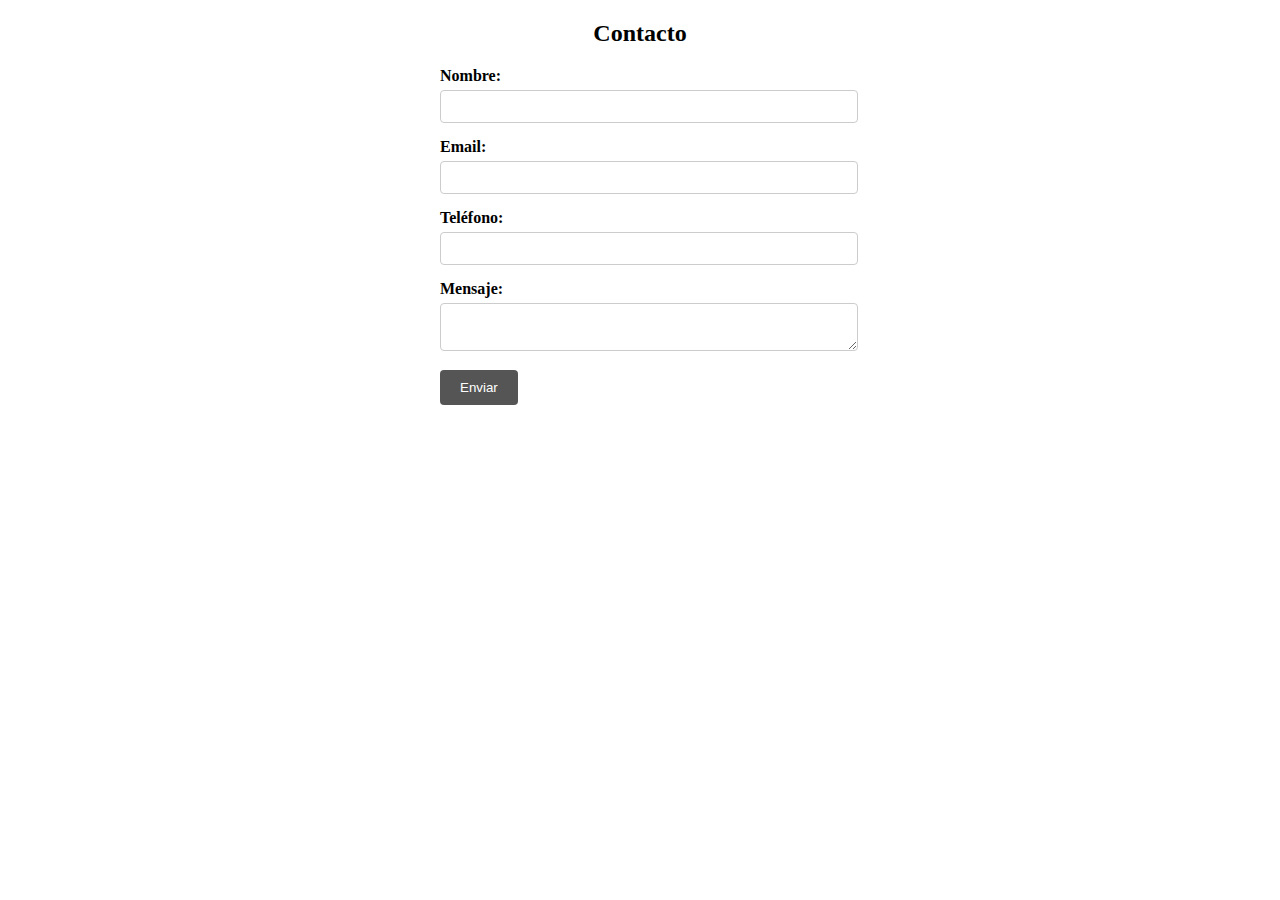
<file: index.html>
<!DOCTYPE html>
<html>
<head>
  <title>Formulario de Contacto</title>
  <script src="formulario.js"></script>
  <link rel="stylesheet" href="formulario.css">

</head>
<body>
  <div>
  <h2 class="titulo">Contacto</h2>
</div>
  <form id="contacto-form" method="POST" onsubmit="return validarFormulario()">
    <div>
      <label for="nombre">Nombre:</label>
      <input type="text" id="nombre" name="nombre" required>
    </div>
    <div>
      <label for="email">Email:</label>
      <input type="email" id="email" name="email" required>
    </div>
    <div>
      <label for="telefono">Teléfono:</label>
      <input type="tel" id="telefono" name="telefono" required>
    </div>
    <div>
      <label for="mensaje">Mensaje:</label>
      <textarea id="mensaje" name="mensaje" required></textarea>
    </div>
    <button type="submit">Enviar</button>
  </form>
</body>
</html>
</file>
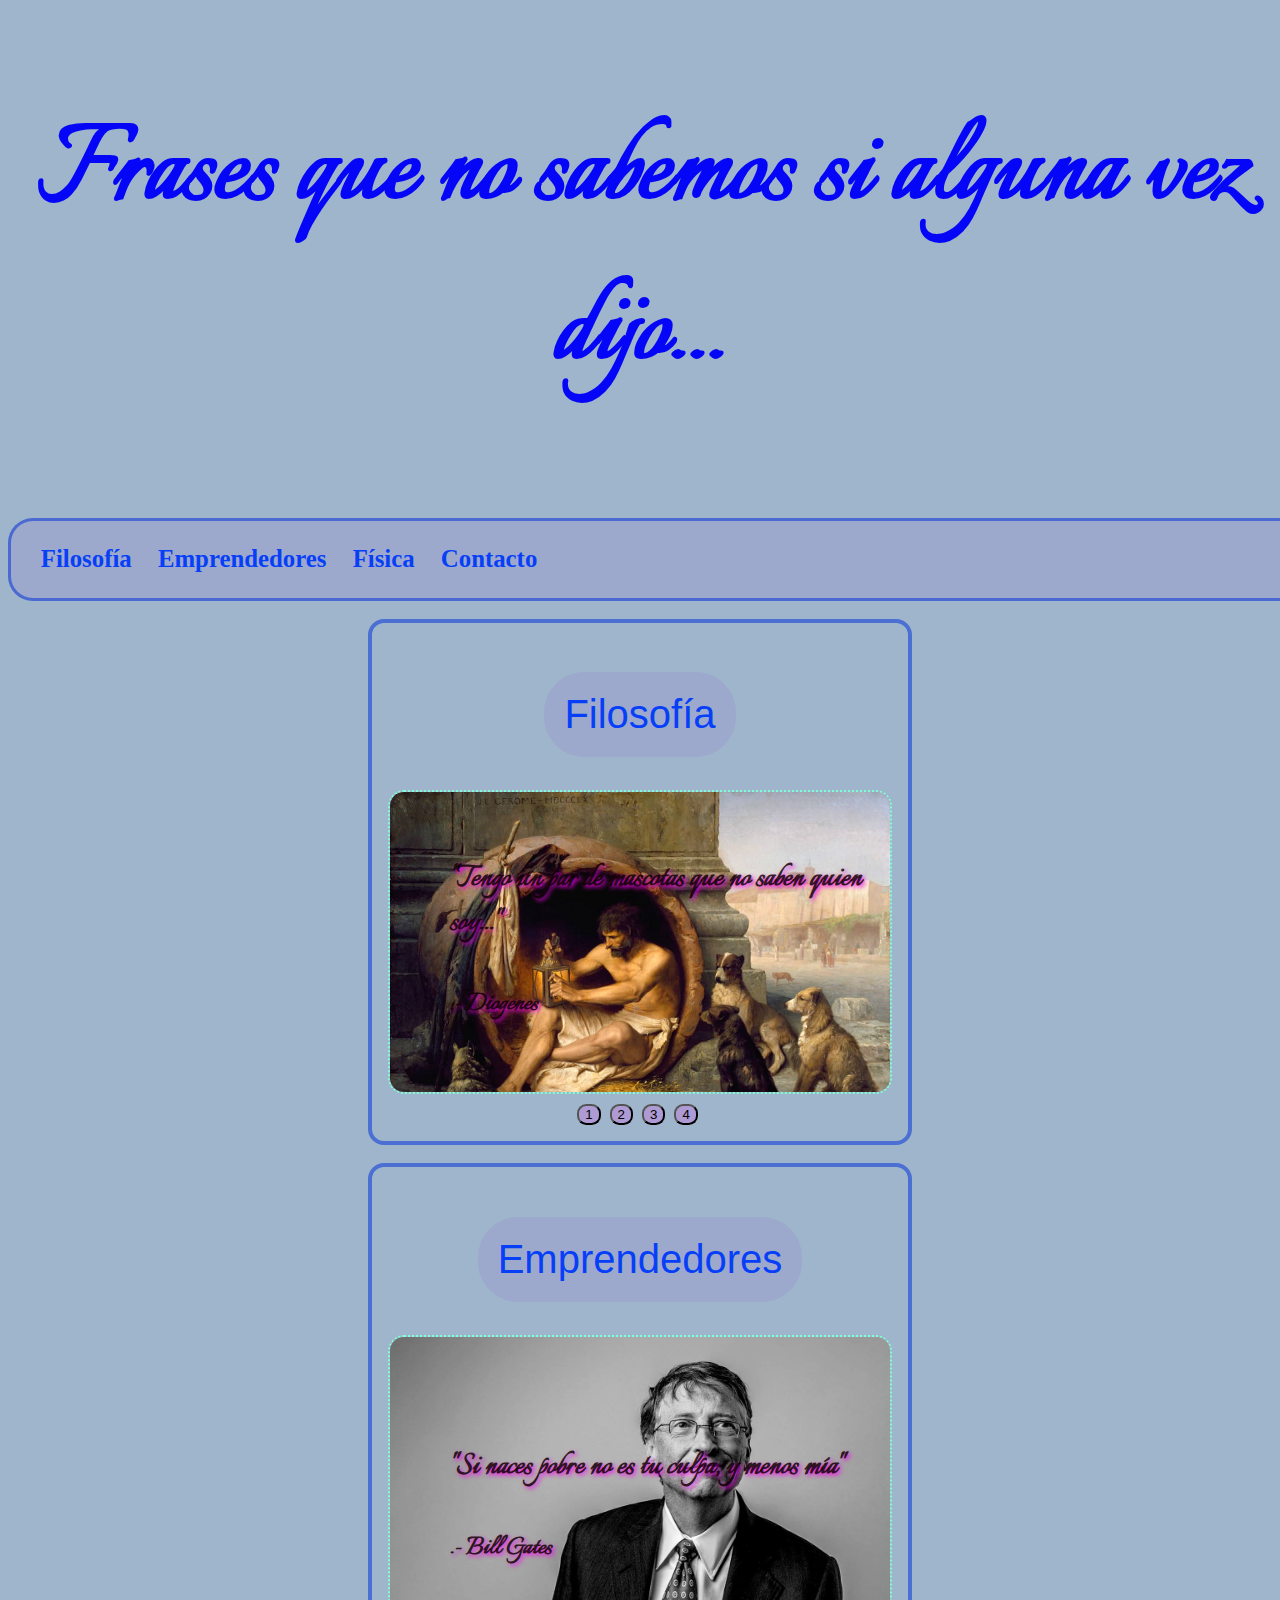
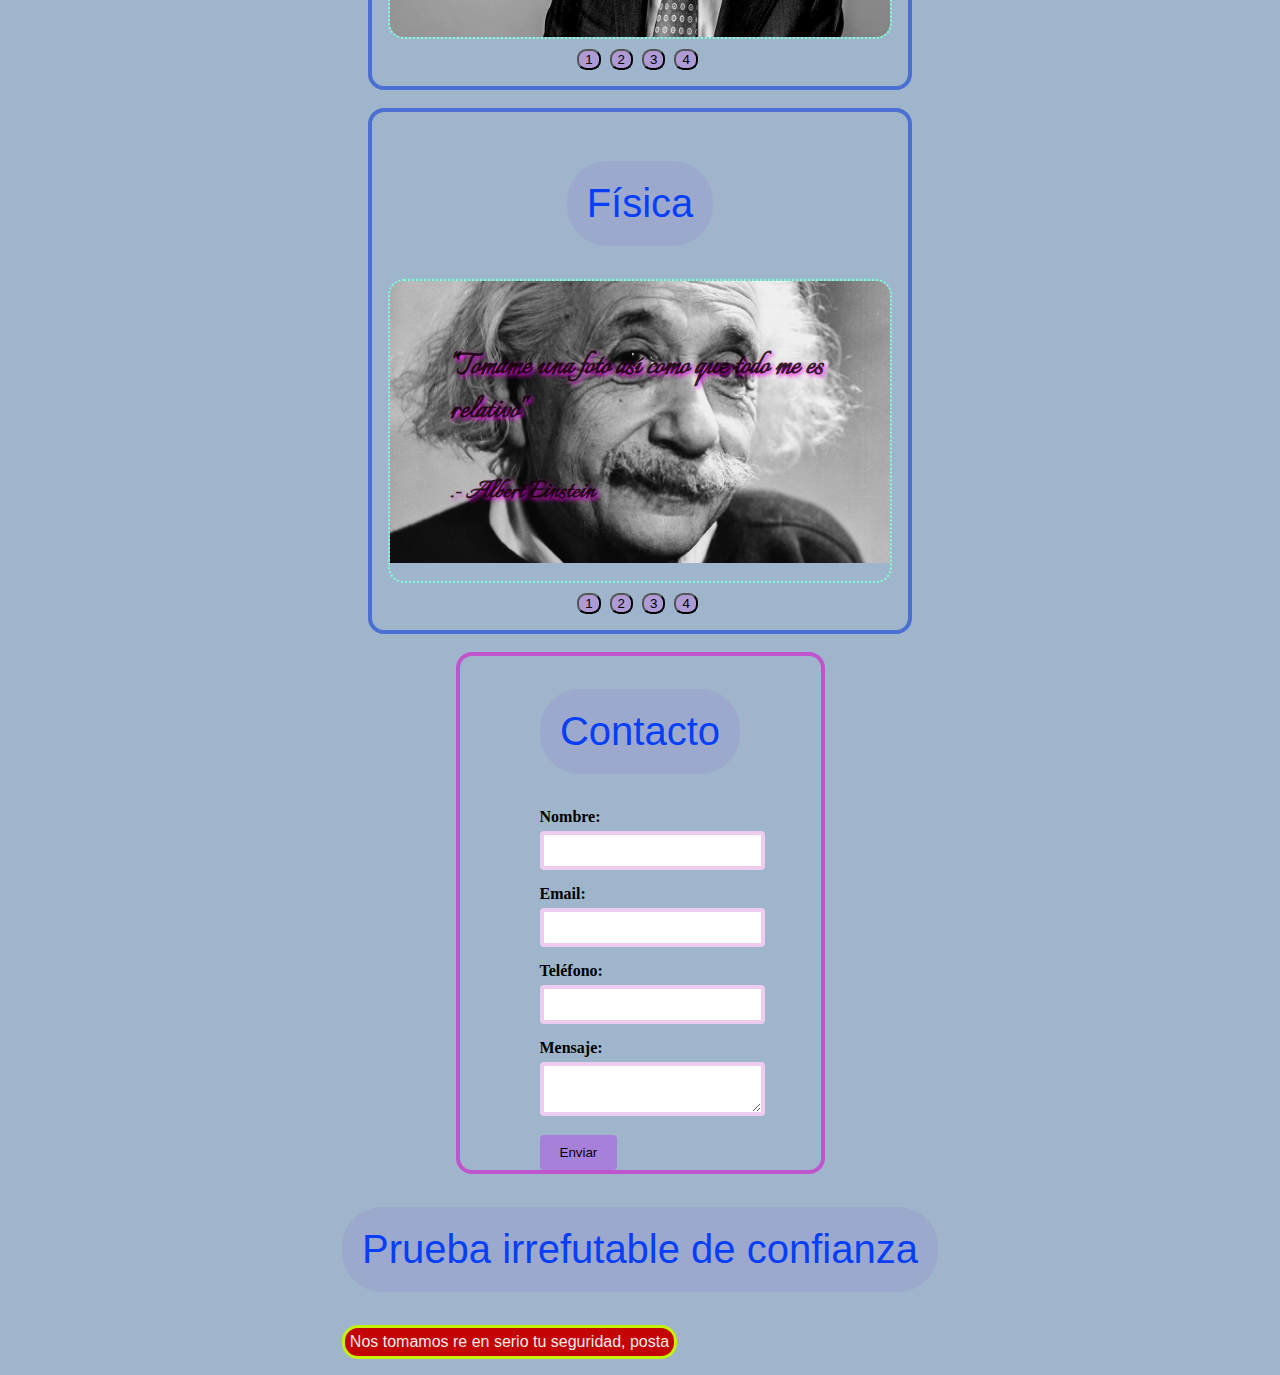
<file: Scroll intento 3/index.html>
<!DOCTYPE html>
<html lang="en">
<head>
    <meta charset="UTF-8">
    <meta http-equiv="X-UA-Compatible" content="IE=edge">
    <meta name="viewport" content="width=device-width, initial-scale=1.0">
    <link rel="preconnect" href="https://fonts.googleapis.com">
<link rel="preconnect" href="https://fonts.gstatic.com" crossorigin>
<link href="https://fonts.googleapis.com/css2?family=Dancing+Script&family=Italianno&display=swap" rel="stylesheet">
    <link rel="stylesheet" href="stiles.css">
    <link rel="stylesheet" href="https://cdnjs.cloudflare.com/ajax/libs/animate.css/4.1.1/animate.min.css">

    <title>Frases</title>
</head>
<body>
    <header>
        <h1 id="animated-text"> Frases que no sabemos si alguna vez dijo...</h1>
        <br>
        <nav class="navbar">
            <ul>
            <li><a href="#filosofía">Filosofía</a></li>
            <li><a href="#Emprendedores">Emprendedores</a></li>
            <li><a href="#Física">Física</a></li>
            <li><a href="#Contacto">Contacto</a></li>
        </ul>
        </nav>
    </header>
    <br>

        <section class="container1" id="Filosofía">
        <h2>Filosofía</h2>
        <div class="carousel">
            <div class="carousel-inner">
                <div class="carousel-item active">
                    <img class="carousel-image" src="Utility\1. Diogenes.tamaño.png" alt="Imagen">
                    <div class="carousel-caption">
                    <h3>"Tengo un par de mascotas que no saben quien soy..."</h3>
                    <h4>.- Diogenes</h4>
                    </div>
                </div>

                <div class="carousel-item">
                    <img class="carousel-image" src="Utility\2. In_the_Days_of_Sappho.jpg" alt="Imagen">
                    <div class="carousel-caption">
                    <h3>"¡Quién fuera cemento para sostener semejante monumento!"</h3>
                    <h4>.- Safo de Lesbos</h4>
                    </div>
                </div>

                <div class="carousel-item">
                    <img class="carousel-image" src="Utility\3. Platón.tamaño.png" alt="Imagen">
                    <div class="carousel-caption">
                    <h3>"¡NUNCA saltear día de piernas!"</h3>
                    <h4>.- Platón</h4>
                    </div>
                </div>
                
                <div class="carousel-item">
                    <img class="carousel-image" src="Utility\4. Socrates.tamaño.png" alt="Imagen">
                    <div class="carousel-caption">
                    <h3>"Les pedí zanahoria y me trajeron sopa de cicuta"</h3>
                    <h4>.- Sócrates</h4>
                </div>
                </div>
            </div>
        </div>
    
    <div class="carousel-controls">
        <button onclick="selectSlide(0, 'Filosofía')">1</button>
        <button onclick="selectSlide(1, 'Filosofía')">2</button>
        <button onclick="selectSlide(2, 'Filosofía')">3</button>
        <button onclick="selectSlide(3, 'Filosofía')">4</button>
    </div>
    </section>

<br>


<section class="container2" id="Emprendedores">
    <h2>Emprendedores</h2>
<div class="carousel">
    <div class="carousel-inner">
    <div class="carousel-item active">
        <img class="carousel-image" src="Utility\9.Bill.jpg" alt="Imagen">
        <div class="carousel-caption">
        <h3>"Si naces pobre no es tu culpa, y menos mía"</h3>
        <h4>.- Bill Gates</h4>
    </div>
    </div>
    <div class="carousel-item">
        <img class="carousel-image" src="Utility\10.Elon.jpg" alt="Imagen">
        <div class="carousel-caption">
        <h3>"La vida es como un Excel: crees que sabes, pero no"</h3>
        <h4>.- Elon Musk</h4>
        
        </div>
    </div>
    <div class="carousel-item">
        <img class="carousel-image" src="Utility\11.Lex.jpg" alt="Imagen">
        <div class="carousel-caption">
        <h3>"Estudia para que no creas que un termo Stanley te da clase social"</h3>
        <h4>.- Jeff Bezos</h4>
        </div>
    </div>
    <div class="carousel-item">
        <img class="carousel-image" src="Utility\12.Mark.jpg" alt="Imagen">
        <div class="carousel-caption">
        <h3>"Fui el único que se acordó de tus cumpleaños por décadas"</h3>
        <h4>.- Mark Zuckenberg</h4>
        </div>
    </div>
    </div>
</div>

<div class="carousel-controls">
    <button onclick="selectSlide(0, 'Emprendedores')">1</button>
    <button onclick="selectSlide(1, 'Emprendedores')">2</button>
    <button onclick="selectSlide(2, 'Emprendedores')">3</button>
    <button onclick="selectSlide(3, 'Emprendedores')">4</button>
</div>
</section>

<br>

<section class="container3" id="Física">
    <h2>Física</h2>
<div class="carousel">
    <div class="carousel-inner">
    <div class="carousel-item active">
        <img class="carousel-image" src="Utility\5. Einstein.png" alt="Imagen">
        <div class="carousel-caption">
        <h3>"Tomame una foto así como que todo me es relativo"</h3>
        <h4>.- Albert Einstein</h4>
    </div>
    </div>
    <div class="carousel-item">
        <img class="carousel-image" src="Utility\6.Isac.jpg" alt="Imagen">
        <div class="carousel-caption">
        <h3>-Me gustan gorditas 
            -Pero Newton, no podemos poner eso. 
            –Entonces pongamos: a mayor masa, mayor fuerza de atracción</h3>
            <h4>.- Issac Newton</h4>
        
        </div>
    </div>
    <div class="carousel-item">
        <img class="carousel-image" src="Utility\7.Marie Curie.jpg" alt="Imagen">
        <div class="carousel-caption">
        <h3>Cada día más radiante</h3>
        <h4>.- Marie Curie</h4>
        </div>
    </div>
    <div class="carousel-item">
        <img class="carousel-image" src="Utility\8.Stephen.jpg" alt="Imagen">
        <div class="carousel-caption">
        <h3>"Recuerda mirar las estrellas y no tus pies"</h3>
        </div>
    </div>
    </div>
</div>

<div class="carousel-controls">
    <button onclick="selectSlide(0, 'Física')">1</button>
    <button onclick="selectSlide(1, 'Física')">2</button>
    <button onclick="selectSlide(2, 'Física')">3</button>
    <button onclick="selectSlide(3, 'Física')">4</button>
</div>
</section>
<br>

    <section class="container4" id="Contacto">
                <h2>Contacto</h2>
    <form id="contacto-form" method="POST" onsubmit="return validarFormulario()">
        <div>
        <label for="nombre">Nombre:</label>
        <input type="text" id="nombre" name="nombre" required>
        </div>
        <div>
        <label for="email">Email:</label>
        <input type="email" id="email" name="email" required>
        </div>
        <div>
        <label for="telefono">Teléfono:</label>
        <input type="tel" id="telefono" name="telefono" required>
        </div>
        <div>
        <label for="mensaje">Mensaje:</label>
        <textarea id="mensaje" name="mensaje" required></textarea>
        </div>
        <button type="submit">Enviar</button>
    </form>
    </section>
    
    
    <div>
    <h2>Prueba irrefutable de confianza</h2>
        <button id="fetch-button">Nos tomamos re en serio tu seguridad, posta</button>
        <ul id="results-list"></ul>
    </div>

<footer>
    
</footer>

    <script src="app.js"></script>
</body>
</html>
</file>
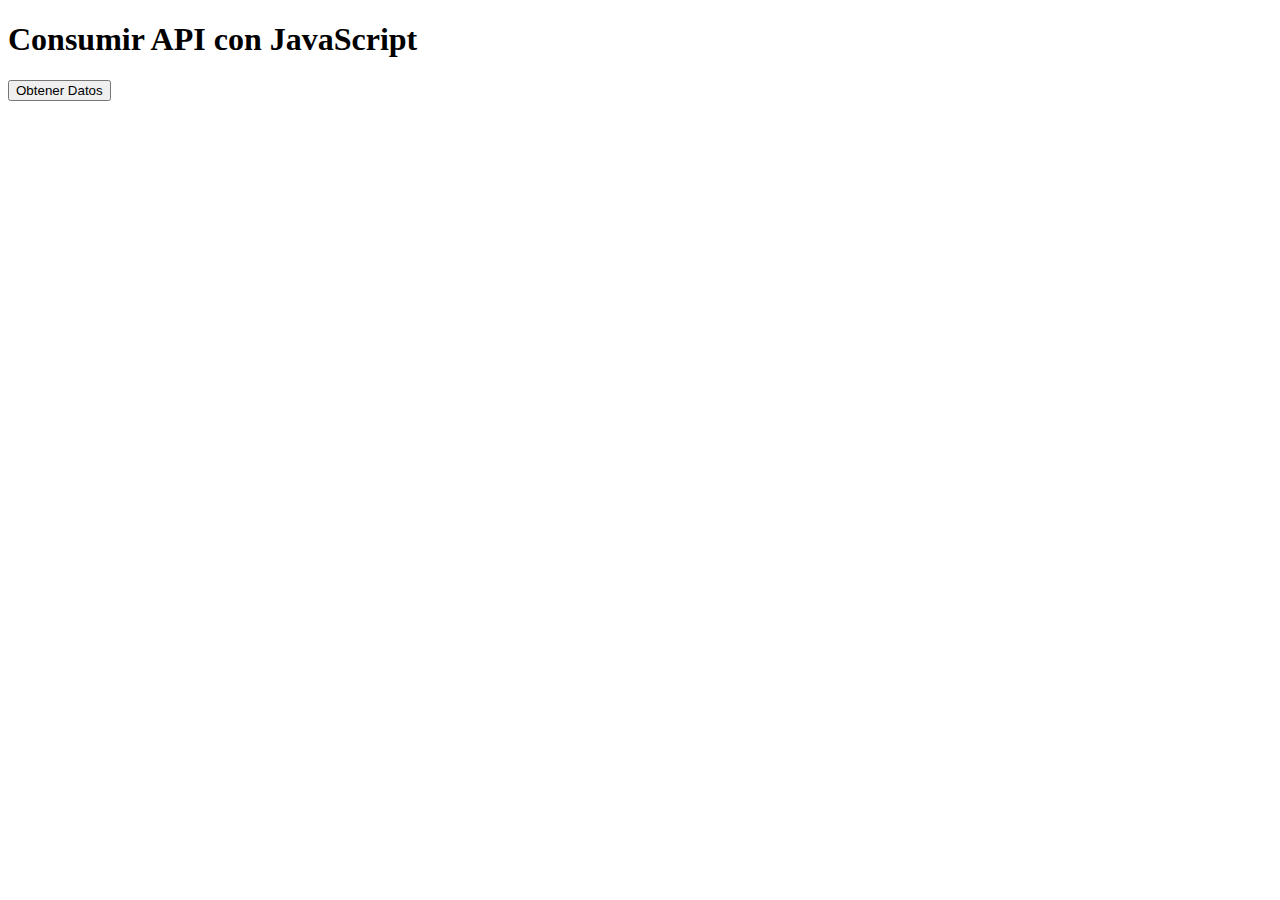
<file: api.html>
<!DOCTYPE html>
<html>
<head>
  <title>Consumir API con JavaScript</title>
</head>
<body>
  <h1>Consumir API con JavaScript</h1>
  <button id="fetch-button">Obtener Datos</button>
  <ul id="results-list"></ul>
  <script src="Api.js"></script>
</body>
</html>
</file>
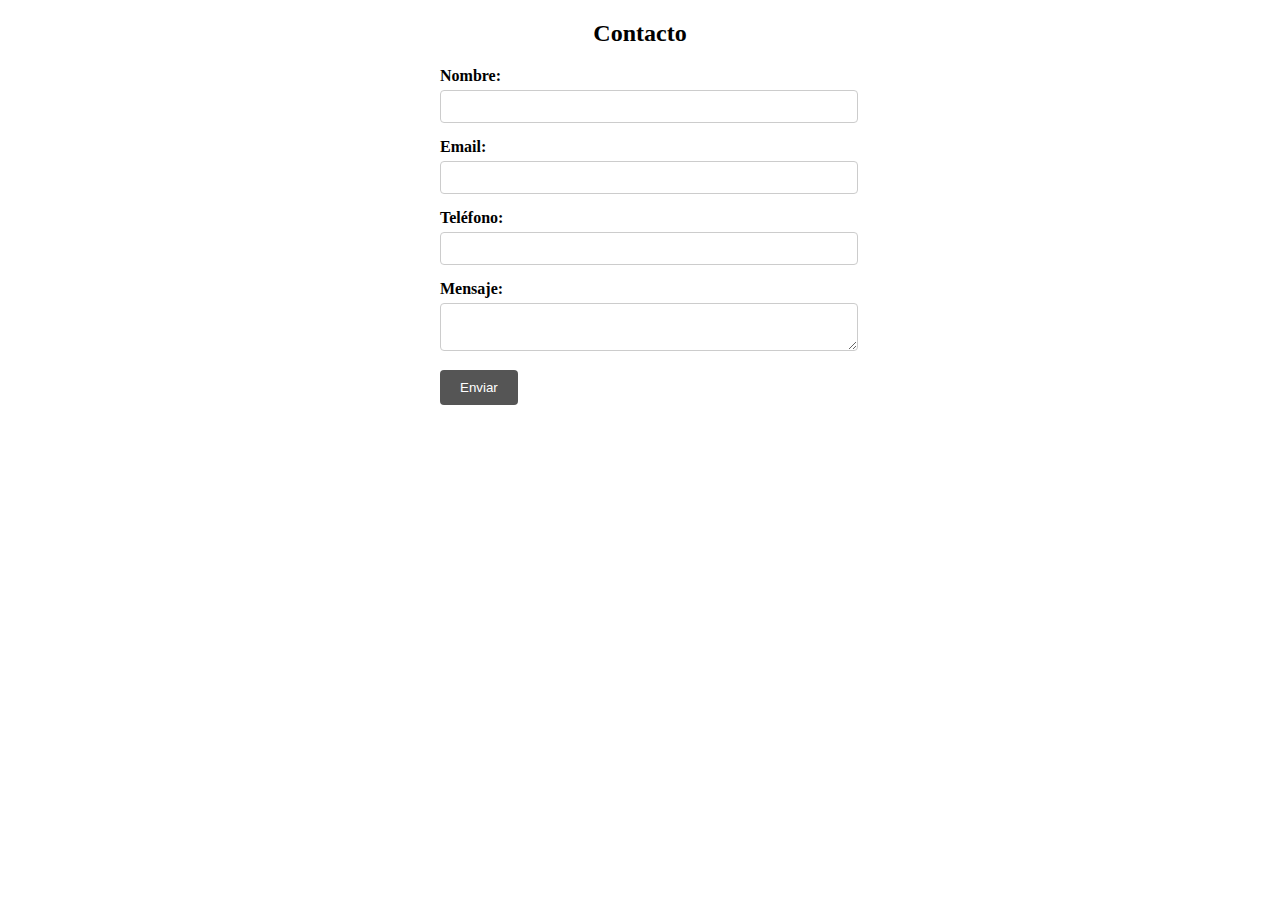
<file: contacto.html>
<!DOCTYPE html>
<html>
<head>
  <title>Formulario de Contacto</title>
  <script src="formulario.js"></script>
  <link rel="stylesheet" href="formulario.css">

</head>
<body>
  <div>
  <h2 class="titulo">Contacto</h2>
</div>
  <form id="contacto-form" method="POST" onsubmit="return validarFormulario()">
    <div>
      <label for="nombre">Nombre:</label>
      <input type="text" id="nombre" name="nombre" required>
    </div>
    <div>
      <label for="email">Email:</label>
      <input type="email" id="email" name="email" required>
    </div>
    <div>
      <label for="telefono">Teléfono:</label>
      <input type="tel" id="telefono" name="telefono" required>
    </div>
    <div>
      <label for="mensaje">Mensaje:</label>
      <textarea id="mensaje" name="mensaje" required></textarea>
    </div>
    <button type="submit">Enviar</button>
  </form>
</body>
</html>
</file>
<file: formulario.css>
/* Estilos para el formulario de contacto */
.titulo{
    text-align: center;
}
form {
    max-width: 400px;
    margin: 0 auto;
  }
  
  form div {
    margin-bottom: 15px;
  }
  
  label {
    display: block;
    font-weight: bold;
    margin-bottom: 5px;
  }
  
  input[type="text"],
  input[type="email"],
  input[type="tel"],
  textarea {
    width: 100%;
    padding: 8px;
    border: 1px solid #ccc;
    border-radius: 4px;
  }
  
  button[type="submit"] {
    background-color: #555;
    color: #fff;
    padding: 10px 20px;
    border: none;
    border-radius: 4px;
    cursor: pointer;
  }
  
  button[type="submit"]:hover {
    background-color: #333;
  }
</file>
<file: Scroll intento 3/stiles.css>
body {
    padding: 10vh, #dce008c7;
    height: 100vh;
    display: grid;
    place-items: center;
    background-color: rgba(29, 83, 134, 0.432);
}
.navbar {
    width: 100%;
    border-bottom: 0.15em solid rgba(18, 64, 214, 0.596);
    border-top: 0.15em solid rgba(18, 64, 214, 0.596);
    border-left: 0.15em solid rgba(18, 64, 214, 0.596);
    border-right: 0.15em solid rgba(18, 64, 214, 0.596);
    border-radius: 1em;
    font-size: 1.55em;
    justify-content: space-evenly;
    font-weight: bolder;
    background-color: rgba(131, 30, 226, 0.075);
    padding: 1em;
}

.navbar ul {
    list-style-type: square;
    margin: 0;
    padding: 0;
}

.navbar li {
    display: inline;
    margin-right: 10px;
}

.navbar li a {
    text-decoration: none;
    color: rgb(7, 63, 248);
    padding: 5px;
}

.container {
    display: flex;
}

.columna {
    flex: 1;
    padding: 10px;
}

.columna columna-central{
    flex: 4;
}




.carousel {
    border-radius: 1em;
    border-bottom: 0.15em dotted aquamarine;
    border-top: 0.15em dotted aquamarine;
    border-left: 0.15em dotted aquamarine;
    border-right: 0.15em dotted aquamarine;
    width: 500px;
    height: 300px;
    position: relative;
    overflow: hidden;
}

.carousel-inner {
    justify-content: center;
    align-items: center;
    border-radius: 1em;
    width: 100%;
    height: 100%;
}

.carousel-item {
    position: absolute;
    top: 0;
    border-radius: 3em;
    justify-content: center;
    align-items: flex;
    width: 100%;
    height: 100%;
    opacity: 0;
    transition: opacity 1s ease-in-out;
}

.carousel-item.active {
    opacity: 1;
}

.carousel-image {
    width: 100%;
    height: auto;
}

.carousel-caption {
    position: absolute;
    bottom: 1em;
    left: 2em;
    color: rgba(12, 0, 0, 0.829);
    font-size: 30px;
    font-family: 'Italianno', cursive;
    font-weight: lighter;
    text-shadow: 2px 2px 4px rgba(248, 7, 236, 0.856);
}

.carousel-controls {
    margin-top: 10px;
}

.carousel-controls button {
    justify-content: center;
    background-color: rgba(221, 78, 240, 0.247);
    border-radius: 0.7em;
    margin-right: 5px;
}

.container{
    justify-content: space-between;
    
}

.container1, .container2, .container3 {
    padding: 1em;
    border-radius: 1em;
    border-bottom: 0.3em solid rgba(18, 64, 214, 0.596);
    border-top: 0.3em solid rgba(18, 64, 214, 0.596);
    border-left: 0.3em solid rgba(18, 64, 214, 0.596);
    border-right: 0.3em solid rgba(18, 64, 214, 0.596);
}
.container4 {
    justify-content: initial;
    padding-left: 5em;
    padding-right: 5em;
    border-radius: 1em;
    border-bottom: 0.3em solid rgba(214, 18, 204, 0.596);
    border-top: 0.3em solid rgba(214, 18, 204, 0.596);
    border-left: 0.3em solid rgba(214, 18, 204, 0.596);
    border-right: 0.3em solid rgba(214, 18, 204, 0.596);
}
section{ 
    display: grid;
    place-items: center;
    align-items: center;
}


h1{
    text-align: center;
    color: rgb(5, 5, 248);
    font-size: 8em;
    font-family: 'Italianno', cursive; 
}
h2{
    background-color: rgba(131, 30, 226, 0.075);
    font-family:Impact, Haettenschweiler, 'Arial Narrow Bold', sans-serif;
    text-align: center;
    color:rgb(7, 63, 248);
    font-weight: lighter;
    font-size: 2.5em;
    border-radius: 1em;
    padding: 0.5em;
}



/*La parte del formulario*/
.titulo{
    text-align: center;
}
form {
    max-width: 400px;
    margin: 0 auto;
}

form div {
    margin-bottom: 15px;
}

label {
    display: block;
    font-weight: bold;
    margin-bottom: 5px;
}

input[type="text"],
input[type="email"],
input[type="tel"],
textarea {
    width: 100%;
    padding: 8px;
    border: 0.3em solid #ebc2ecd5;
    border-radius: 4px;
}

button[type="submit"] {
    background-color: #af51e686;
    color: #030303;
    padding: 10px 20px;
    border: none;
    border-radius: 4px;
    cursor: pointer;
}

button[type="submit"]:hover {
    background-color: #bd2121cb;
}

#fetch-button {
    background-color: #c40404;
    color: #fffffff1;  
    padding: 0.3em;
    border: solid rgb(198, 241, 8);
    border-radius: 1em;
    font-size: 16px;
}
</file>
